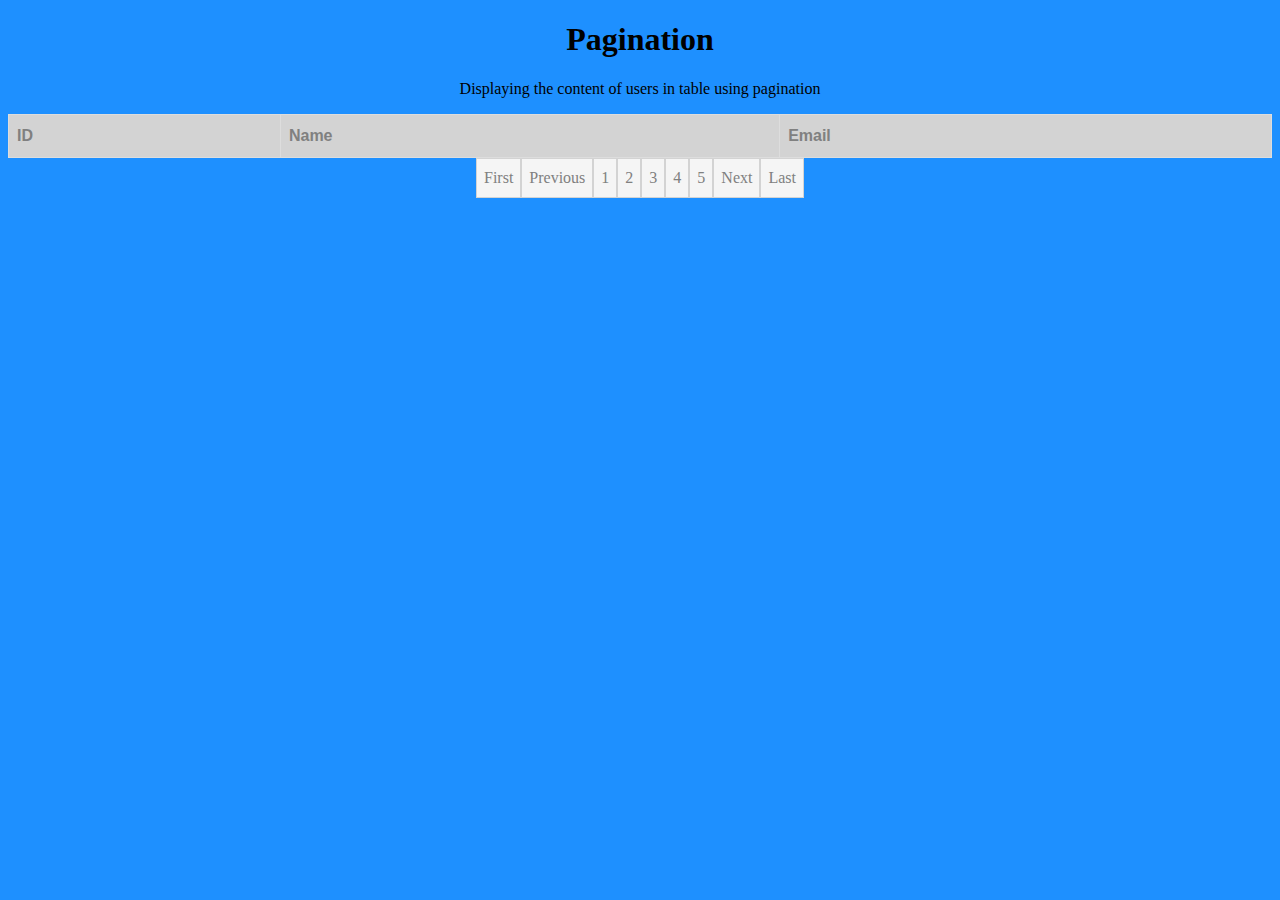
<file: day-19-task/pagination/index.html>
<!DOCTYPE html>
<html lang="en">
<head>
  <meta charset="UTF-8">
  <meta http-equiv="X-UA-Compatible" content="IE=edge">
  <meta name="viewport" content="width=device-width, initial-scale=1.0">
  <title>Pagination</title>
  <link rel="stylesheet" href="style.css">
</head>
<body>
<script src="script.js"></script>
<script src="https://app.zenclass.in/sheets/v1/js/zen/suite/bundle.js"></script>
</body>
</html>
</file>
<file: day-19-task/pagination/style.css>
* {
  box-sizing: border-box;
}
body{
  background-color:DodgerBlue;
}
#title{
  text-align: center;
}
#description{
  text-align: center;
}

.table {
  font-family: Arial, Helvetica, sans-serif;
  border-collapse: collapse;
  width: 100%;
}

.table td, .table th {
  border: 1px solid #ddd;
  padding: 8px;
}

.table tr:nth-child(even){background-color: #f2f2f2;}

.table tr:hover {background-color: #ddd;}

.table th {
  padding-top: 12px;
  padding-bottom: 12px;
  text-align: left;
  background-color:lightgray;
  color: gray;
}
#button{
  display:flex;
  flex-wrap: wrap;
}
 #pagination {
  display: flex;
  flex-wrap: wrap;
  width: 100%;
  justify-content: center;
  align-items: center;
}

#pagination a {
  color: gray;
  padding: 10px 7px;
  background-color:whitesmoke;
  text-decoration: none; 
  border: 1px solid lightgray;
}

#pagination a:active {
  background-color:blue;
  color: white;
  border: 1px solid lightgray;
} 

#pagination a:hover:not(.active) {background-color: whitesmoke}

@media (min-width: 300px) {
  #pagination{
    width:100%;
  }
}
</file>
